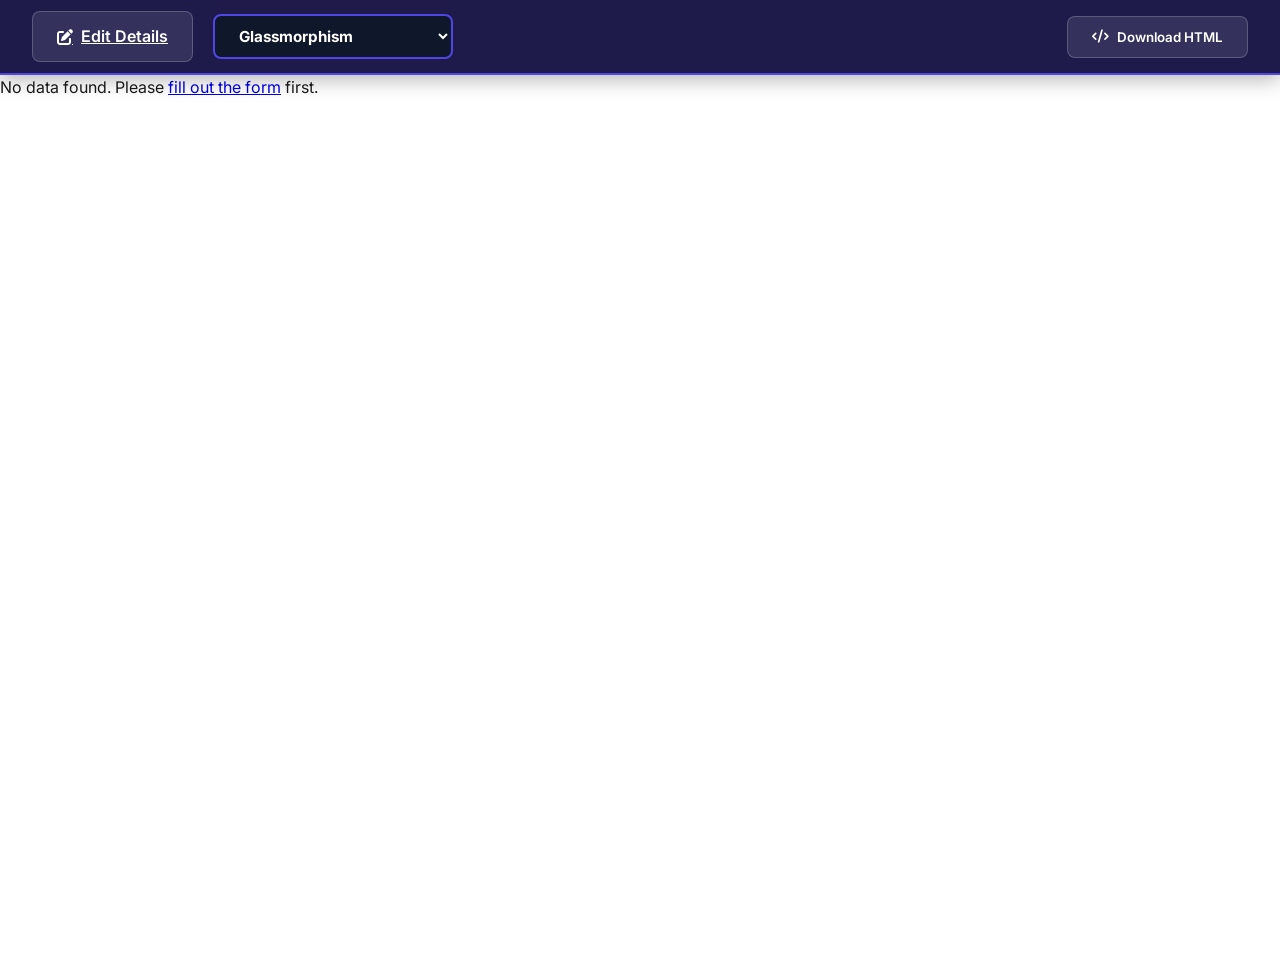
<file: preview.html>
<!DOCTYPE html>
<html lang="en">

<head>
    <meta charset="UTF-8">
    <meta name="viewport" content="width=device-width, initial-scale=1.0">
    <title>Portfolio Preview - PortfoliGo</title>
    <link rel="stylesheet" href="css/style.css">
    <link rel="stylesheet" href="css/template.css">
    <link rel="preconnect" href="https://fonts.googleapis.com">
    <link rel="preconnect" href="https://fonts.gstatic.com" crossorigin>
    <link
        href="https://fonts.googleapis.com/css2?family=Inter:wght@300;400;500;600;700&family=Outfit:wght@400;600;700&family=Playfair+Display:ital,wght@0,700;1,700&family=Space+Mono&display=swap"
        rel="stylesheet">
    <link rel="stylesheet" href="https://cdnjs.cloudflare.com/ajax/libs/font-awesome/6.4.0/css/all.min.css">
    <!-- html2canvas and jsPDF removed -->
</head>

<body class="preview-page">
    <div class="preview-toolbar">
        <div class="toolbar-left">
            <a href="index.html" class="btn btn-secondary">
                <i class="fas fa-edit"></i> Edit Details
            </a>
            <select id="template-selector" class="template-select">
                <option value="glass">Glassmorphism</option>
                <option value="executive">Executive B&W</option>
                <option value="motion">Interactive Motion</option>
            </select>
        </div>
        <div class="toolbar-right">
            <button id="download-html" class="btn btn-secondary">
                <i class="fas fa-code"></i> Download HTML
            </button>
        </div>
    </div>

    <div id="portfolio-render-area" class="portfolio-container">
        <!-- Dynamic content will be injected here -->
    </div>

    <script src="js/storage.js"></script>
    <script src="js/template.js"></script>
    <script src="js/export.js"></script>
    <script src="js/preview.js"></script>
</body>

</html>
</file>
<file: css/style.css>
:root {
    --primary: #6366f1;
    --primary-hover: #4f46e5;
    --secondary: #10b981;
    --bg-dark: #0f172a;
    --bg-surface: #1e293b;
    --text-main: #f8fafc;
    --text-muted: #94a3b8;
    --glass-bg: rgba(30, 41, 59, 0.7);
    --glass-border: rgba(255, 255, 255, 0.1);
    --radius: 12px;
    --transition: all 0.3s cubic-bezier(0.4, 0, 0.2, 1);
}

* {
    box-sizing: border-box;
    margin: 0;
    padding: 0;
}

body {
    font-family: 'Inter', sans-serif;
    background-color: var(--bg-dark);
    color: var(--text-main);
    line-height: 1.6;
    overflow-x: hidden;
}

h1,
h2,
h3 {
    font-family: 'Outfit', sans-serif;
}

.app-container {
    max-width: 1000px;
    margin: 0 auto;
    padding: 2rem 1rem;
}

/* Header */
header {
    display: flex;
    justify-content: space-between;
    align-items: center;
    margin-bottom: 4rem;
}

.logo {
    display: flex;
    align-items: center;
    gap: 0.75rem;
    font-size: 1.5rem;
    font-weight: 700;
    color: var(--primary);
}

/* Hero Section */
.hero-section {
    text-align: center;
    margin-bottom: 4rem;
}

.hero-section h1 {
    font-size: 3rem;
    margin-bottom: 1rem;
}

.hero-section h1 span {
    background: linear-gradient(90deg, var(--primary), var(--secondary));
    -webkit-background-clip: text;
    background-clip: text;
    -webkit-text-fill-color: transparent;
}

.hero-section p {
    color: var(--text-muted);
    font-size: 1.2rem;
}

/* Form Styling */
.glass-card {
    background: var(--glass-bg);
    backdrop-filter: blur(12px);
    -webkit-backdrop-filter: blur(12px);
    border: 1px solid var(--glass-border);
    border-radius: var(--radius);
    padding: 2.5rem;
    box-shadow: 0 25px 50px -12px rgba(0, 0, 0, 0.5);
}

.form-section {
    margin-bottom: 3rem;
    padding-bottom: 2rem;
    border-bottom: 1px solid var(--glass-border);
}

.form-section:last-child {
    border-bottom: none;
    margin-bottom: 0;
}

.form-section h2 {
    display: flex;
    align-items: center;
    gap: 0.75rem;
    margin-bottom: 1.5rem;
    font-size: 1.5rem;
    color: var(--primary);
}

.grid-layout {
    display: grid;
    grid-template-columns: repeat(2, 1fr);
    gap: 1.5rem;
}

.form-group {
    display: flex;
    flex-direction: column;
    gap: 0.5rem;
}

.form-group.full-width {
    grid-column: span 2;
}

label {
    font-size: 0.875rem;
    font-weight: 500;
    color: var(--text-muted);
}

input,
textarea,
select {
    background: rgba(0, 0, 0, 0.3);
    border: 1px solid var(--glass-border);
    border-radius: 8px;
    padding: 0.75rem 1rem;
    color: var(--text-main);
    font-family: inherit;
    transition: var(--transition);
}

option {
    background-color: var(--bg-surface);
    color: var(--text-main);
}

input:focus,
textarea:focus {
    outline: none;
    border-color: var(--primary);
    box-shadow: 0 0 0 4px rgba(99, 102, 241, 0.1);
}

textarea {
    min-height: 120px;
    resize: vertical;
}

/* Buttons */
.btn {
    display: inline-flex;
    align-items: center;
    justify-content: center;
    gap: 0.5rem;
    padding: 0.75rem 1.5rem;
    border-radius: 8px;
    font-weight: 600;
    cursor: pointer;
    transition: var(--transition);
    border: none;
    font-family: inherit;
}

.btn-primary {
    background: var(--primary);
    color: white;
}

.btn-primary:hover:not(.disabled) {
    background: var(--primary-hover);
    transform: translateY(-2px);
}

.btn-secondary {
    background: rgba(255, 255, 255, 0.05);
    color: var(--text-main);
    border: 1px solid var(--glass-border);
}

.btn-secondary:hover {
    background: rgba(255, 255, 255, 0.1);
}

.btn.disabled {
    opacity: 0.5;
    cursor: not-allowed;
}

/* Dynamic List Items */
.dynamic-item {
    background: rgba(255, 255, 255, 0.03);
    border: 1px solid var(--glass-border);
    border-radius: var(--radius);
    padding: 1.5rem;
    margin-bottom: 1rem;
    position: relative;
    animation: slideIn 0.3s ease-out;
}

.remove-item {
    position: absolute;
    top: 1rem;
    right: 1rem;
    color: #ef4444;
    cursor: pointer;
    background: none;
    border: none;
    font-size: 1.1rem;
}

@keyframes slideIn {
    from {
        opacity: 0;
        transform: translateY(10px);
    }

    to {
        opacity: 1;
        transform: translateY(0);
    }
}

/* Skills Tags */
.tags-container {
    display: flex;
    flex-wrap: wrap;
    gap: 0.5rem;
    margin-top: 0.75rem;
}

.tag {
    background: var(--primary);
    padding: 0.25rem 0.75rem;
    border-radius: 20px;
    font-size: 0.8rem;
    display: flex;
    align-items: center;
    gap: 0.4rem;
}

.tag i {
    cursor: pointer;
}

/* Template Selection */
.template-grid {
    display: grid;
    grid-template-columns: repeat(3, 1fr);
    gap: 1.5rem;
}

.template-option input {
    display: none;
}

.template-card {
    height: 150px;
    border: 2px solid var(--glass-border);
    border-radius: var(--radius);
    display: flex;
    align-items: center;
    justify-content: center;
    cursor: pointer;
    transition: var(--transition);
    position: relative;
    overflow: hidden;
    background: var(--bg-surface);
}

.glass-preview {
    background: linear-gradient(135deg, #7000ff, #00f2ff) !important;
    color: #fff !important;
}

.executive-preview {
    background: #000 !important;
    color: #fff !important;
    border: 2px solid #fff !important;
    font-family: 'Space Grotesk', sans-serif !important;
}

.motion-preview {
    background: #0a0a0c !important;
    color: #6366f1 !important;
    border: 1px solid #6366f1 !important;
}

.template-option input:checked+.template-card {
    border-color: var(--primary) !important;
    border-width: 4px !important;
    transform: scale(1.05);
    box-shadow: 0 0 20px rgba(99, 102, 241, 0.4);
}

.template-option input:checked+.template-card::after {
    content: '\f058';
    font-family: 'Font Awesome 6 Free';
    font-weight: 900;
    position: absolute;
    top: 10px;
    right: 10px;
    background: var(--primary);
    color: #fff;
    border-radius: 50%;
    width: 24px;
    height: 24px;
    display: flex;
    align-items: center;
    justify-content: center;
    font-size: 14px;
}

.template-card span {
    font-weight: 600;
    z-index: 1;
}

/* Responsive */
@media (max-width: 768px) {
    .grid-layout {
        grid-template-columns: 1fr;
    }

    .form-group.full-width {
        grid-column: span 1;
    }

    .template-grid {
        grid-template-columns: 1fr;
    }

    .hero-section h1 {
        font-size: 2rem;
    }

    /* Landing Page Header Mobile */
    header {
        flex-direction: column;
        gap: 1.5rem;
        padding: 1.5rem;
        text-align: center;
    }

    .logo {
        margin-right: 0;
    }

    header .btn-primary {
        width: 100%;
        justify-content: center;
    }

    /* Preview Toolbar Mobile */
    .preview-toolbar {
        height: auto;
        flex-direction: column;
        padding: 1rem;
        gap: 1rem;
    }

    .toolbar-left,
    .toolbar-right {
        width: 100%;
        justify-content: center;
        flex-wrap: wrap;
    }

    .template-select {
        flex: 1;
        min-width: 200px;
    }

    .preview-toolbar button {
        flex: 1;
        justify-content: center;
    }
}

/* Profile Upload */
.profile-upload-group {
    margin-top: 1rem;
}

.upload-controls {
    display: flex;
    align-items: center;
    gap: 2rem;
    margin-top: 0.5rem;
}

.image-preview {
    width: 100px;
    height: 100px;
    border-radius: 50%;
    border: 2px dashed var(--glass-border);
    display: flex;
    align-items: center;
    justify-content: center;
    overflow: hidden;
    background: rgba(0, 0, 0, 0.2);
    font-size: 0.75rem;
    text-align: center;
    color: var(--text-muted);
}

.image-preview img {
    width: 100%;
    height: 100%;
    object-fit: cover;
}

/* Preview Page Toolbar */
.preview-page {
    background-color: #0b0f19;
    height: 100vh;
    display: flex;
    flex-direction: column;
    overflow: hidden;
    padding: 0 !important;
}

.preview-toolbar {
    position: relative;
    /* Toolbar stays at the top of the flex container */
    flex-shrink: 0;
    height: 75px;
    background: #1e1b4b;
    /* Deeper indigo for better contrast */
    border-bottom: 2px solid var(--primary);
    display: flex;
    justify-content: space-between;
    align-items: center;
    padding: 0 2rem;
    z-index: 2000;
    box-shadow: 0 4px 20px rgba(0, 0, 0, 0.3);
}

.portfolio-container {
    flex: 1;
    overflow-y: auto;
    overflow-x: hidden;
    scroll-behavior: smooth;
    background: #000;
}

.toolbar-left,
.toolbar-right {
    display: flex;
    align-items: center;
    gap: 1.25rem;
}

.preview-toolbar .btn-secondary {
    background: rgba(255, 255, 255, 0.1);
    color: #fff;
    border: 1px solid rgba(255, 255, 255, 0.2);
}

.preview-toolbar .btn-secondary:hover {
    background: rgba(255, 255, 255, 0.2);
    border-color: #fff;
}

.template-select {
    background: #0f172a !important;
    color: white !important;
    border: 2px solid var(--primary) !important;
    padding: 0.6rem 1.25rem;
    border-radius: 8px;
    cursor: pointer;
    min-width: 240px;
    font-size: 0.95rem;
    font-weight: 700;
}

.template-select option {
    background: #0f172a;
    color: white;
    padding: 12px;
}
</file>
<file: css/template.css>
:root {
    /* Refined Color Palette - Clean & Professional */
    --primary: #4f46e5;
    --primary-glow: rgba(79, 70, 229, 0.15);
    --accent: #059669;
    --bg-light: #ffffff;
    --bg-dim: #f9fafb;
    --text-main: #111827;
    --text-muted: #6b7280;
    --glass-bg: rgba(255, 255, 255, 0.85);
    --glass-border: rgba(0, 0, 0, 0.05);

    /* Dark Mode Defaults */
    --primary-dark: #6366f1;
    --bg-dark: #111827;
    --bg-deep: #030712;
    --text-dark: #f9fafb;
    --glass-bg-dark: rgba(17, 24, 39, 0.85);

    /* Spacing & Borders */
    --radius-lg: 16px;
    --radius-md: 8px;
    --shadow-premium: 0 10px 15px -3px rgba(0, 0, 0, 0.1), 0 4px 6px -2px rgba(0, 0, 0, 0.05);
}

/* Refined Utilities */
.glass {
    background: var(--glass-bg);
    backdrop-filter: blur(8px);
    -webkit-backdrop-filter: blur(8px);
    border: 1px solid var(--glass-border);
    box-shadow: 0 4px 6px -1px rgba(0, 0, 0, 0.1);
}

.premium-card {
    background: var(--bg-light);
    border-radius: var(--radius-md);
    padding: 2rem;
    transition: transform 0.3s ease, box-shadow 0.3s ease;
    border: 1px solid rgba(0, 0, 0, 0.05);
}

.premium-card:hover {
    transform: translateY(-4px);
    box-shadow: 0 20px 25px -5px rgba(0, 0, 0, 0.1);
}

.text-gradient {
    background: linear-gradient(135deg, var(--primary), #818cf8);
    -webkit-background-clip: text;
    background-clip: text;
    color: transparent;
}

/* Portfolio Container & Global Resets */
.portfolio-container {
    background: white;
    color: #1a1a1a;
    width: 100%;
    min-height: 100vh;
    margin: 0;
    position: relative;
    padding: 0;
    overflow-x: hidden;
}

.portfolio-container * {
    box-sizing: border-box;
}

html {
    scroll-behavior: smooth;
}

/* Base Animations */
@keyframes fadeInUp {
    from {
        opacity: 0;
        transform: translateY(20px);
    }

    to {
        opacity: 1;
        transform: translateY(0);
    }
}

@keyframes slideInLeft {
    from {
        opacity: 0;
        transform: translateX(-30px);
    }

    to {
        opacity: 1;
        transform: translateX(0);
    }
}

@keyframes pulseGlow {
    0% {
        box-shadow: 0 0 0 0 rgba(99, 102, 241, 0.3);
    }

    70% {
        box-shadow: 0 0 20px 10px rgba(99, 102, 241, 0);
    }

    100% {
        box-shadow: 0 0 0 0 rgba(99, 102, 241, 0);
    }
}

.animate {
    opacity: 0;
    animation: fadeInUp 0.7s cubic-bezier(0.16, 1, 0.3, 1) forwards;
}

/* Global Components */
.global-nav {
    display: flex;
    justify-content: space-between;
    align-items: center;
    padding: 1.5rem 10%;
    background: var(--glass-bg);
    backdrop-filter: blur(15px);
    -webkit-backdrop-filter: blur(15px);
    position: sticky;
    top: 0;
    z-index: 1000;
    border-bottom: 1px solid var(--glass-border);
    transition: all 0.4s ease;
}

.global-nav.scrolled {
    padding: 1rem 10%;
    background: rgba(255, 255, 255, 0.9);
}

.global-nav .logo {
    font-family: 'Outfit', sans-serif;
    font-size: 1.8rem;
    font-weight: 700;
    letter-spacing: -1px;
    color: var(--text-main);
    text-decoration: none;
}

.global-nav .logo span {
    color: var(--primary);
}

.global-nav .nav-links {
    display: flex;
    gap: 2.5rem;
}

.global-nav .nav-links a {
    text-decoration: none;
    color: var(--text-main);
    font-size: 0.95rem;
    font-weight: 600;
    opacity: 0.6;
    transition: all 0.3s ease;
    position: relative;
}

.global-nav .nav-links a::after {
    content: '';
    position: absolute;
    bottom: -5px;
    left: 0;
    width: 0;
    height: 2px;
    background: var(--primary);
    transition: width 0.3s ease;
}

.global-nav .nav-links a:hover {
    opacity: 1;
}

.global-nav .nav-links a:hover::after {
    width: 100%;
}

.global-footer {
    padding: 6rem 10% 4rem;
    background: var(--bg-dim);
    border-top: 1px solid rgba(0, 0, 0, 0.05);
    text-align: center;
    margin-top: 6rem;
}

.global-footer .social-links {
    display: flex;
    gap: 2rem;
    justify-content: center;
    margin-bottom: 3rem;
}

.global-footer .social-links a {
    width: 50px;
    height: 50px;
    display: flex;
    align-items: center;
    justify-content: center;
    background: white;
    border-radius: 50%;
    color: var(--text-main);
    font-size: 1.2rem;
    text-decoration: none;
    transition: all 0.3s ease;
    box-shadow: 0 4px 12px rgba(0, 0, 0, 0.05);
}

.global-footer .social-links a:hover {
    background: var(--primary);
    color: white;
    transform: translateY(-5px);
}

.global-footer p {
    font-size: 0.95rem;
    color: var(--text-muted);
    font-weight: 500;
}

/* Normalization */
.profile-img {
    width: 140px;
    height: 140px;
    object-fit: cover;
    border-radius: 50%;
    transition: transform 0.3s ease;
}

.tags {
    display: flex;
    flex-wrap: wrap;
    gap: 0.5rem;
}

.tag {
    background: #f1f5f9;
    padding: 0.4rem 0.8rem;
    border-radius: 20px;
    font-size: 0.85rem;
}

.social-links {
    display: flex;
    gap: 1rem;
    margin-top: 1rem;
    font-size: 1.2rem;
}

.social-links a {
    color: inherit;
    transition: opacity 0.2s;
}

.social-links a:hover {
    opacity: 0.7;
}

/* 1. Modern Minimal */
.tpl-modern {
    font-family: 'Inter', sans-serif;
}

.tpl-modern .inner-container {
    max-width: 1100px;
    margin: 0 auto;
    padding: 8rem 4rem;
}

.tpl-modern .header {
    display: flex;
    justify-content: space-between;
    margin-bottom: 4rem;
}

.tpl-modern section {
    margin-bottom: 3rem;
}

.tpl-modern h2 {
    color: #6366f1;
    border-bottom: 2px solid #f1f5f9;
    padding-bottom: 0.5rem;
    margin-bottom: 1.5rem;
    font-size: 1.1rem;
    text-transform: uppercase;
}

.tpl-modern .grid {
    display: grid;
    grid-template-columns: 1fr 1fr;
    gap: 1.5rem;
}

.tpl-modern .card {
    background: #f8fafc;
    padding: 1.5rem;
    border-radius: 12px;
}

/* 2. Bold Professional */
.tpl-bold {
    display: flex;
    font-family: 'Outfit', sans-serif;
}

.tpl-bold .sidebar {
    width: 350px;
    background: #1e293b;
    color: white;
    padding: 4rem 2rem;
}

.tpl-bold .sidebar .profile-img {
    border-radius: 16px;
    border: 3px solid #334155;
    margin-bottom: 2rem;
    width: 100%;
    height: auto;
}

.tpl-bold .main-content {
    flex: 1;
    padding: 4rem;
    background: #fff;
}

.tpl-bold h2 {
    font-size: 1.5rem;
    color: #1e293b;
    border-left: 5px solid #1e293b;
    padding-left: 1rem;
    margin-bottom: 2rem;
}

.tpl-bold .proj-card {
    background: #f1f5f9;
    padding: 1.5rem;
    margin-bottom: 1rem;
    border-radius: 8px;
}

/* 3. Creative Layout */
.tpl-creative {
    font-family: 'Playfair Display', serif;
}

.tpl-creative .inner-container {
    padding: 8rem 4rem;
    max-width: 1200px;
    margin: 0 auto;
}

.tpl-creative .name-banner {
    text-align: center;
    margin-bottom: 5rem;
    animation: slideInLeft 1s ease;
}

.tpl-creative .profile-img {
    clip-path: polygon(10% 0, 100% 0, 90% 100%, 0 100%);
    width: 220px;
    height: 220px;
    border-radius: 0;
    margin-bottom: 2rem;
}

.tpl-creative .creative-grid {
    display: grid;
    grid-template-columns: 1fr 2fr;
    gap: 4rem;
}

.tpl-creative h2 {
    font-size: 2rem;
    font-weight: 700;
    font-style: italic;
    border-bottom: 2px solid #000;
    margin-bottom: 1.5rem;
}

/* 4. Sleek Slate */
.tpl-slate {
    font-family: 'Inter', sans-serif;
    background: #f8fafc;
}

.tpl-slate .slate-hero {
    background: #1e293b;
    color: white;
    padding: 8rem 4rem;
    text-align: center;
    width: 100%;
}

.tpl-slate .slate-body {
    padding: 4rem;
    max-width: 900px;
    margin: 0 auto;
}

.tpl-slate .slate-card {
    border-bottom: 1px solid #e2e8f0;
    padding: 1.5rem 0;
}

.tpl-slate .tag-slate {
    background: #1e293b;
    color: white;
    padding: 0.3rem 0.8rem;
    border-radius: 4px;
    font-size: 0.8rem;
    margin-right: 0.5rem;
}

/* 5. Midnight Pro */
.tpl-midnight {
    background: #0b0f19;
    color: #f1f5f9;
    font-family: 'Outfit', sans-serif;
    min-height: 100vh;
}

.tpl-midnight .global-nav {
    background: rgba(11, 15, 25, 0.9);
    border-bottom-color: rgba(255, 255, 255, 0.1);
}

.tpl-midnight .global-footer {
    background: #05070a;
    border-top-color: rgba(255, 255, 255, 0.1);
}

.tpl-midnight .inner-container {
    max-width: 1200px;
    margin: 0 auto;
    padding: 8rem 4rem;
}

.tpl-midnight .hero-flex {
    display: flex;
    align-items: center;
    gap: 3rem;
    margin-bottom: 4rem;
}

.tpl-midnight .profile-img {
    border-radius: 20px;
    border: 3px solid #818cf8;
    animation: pulseGlow 2s infinite;
}

.tpl-midnight .card {
    background: rgba(255, 255, 255, 0.04);
    padding: 2.5rem;
    border-radius: 24px;
    border: 1px solid rgba(255, 255, 255, 0.1);
    margin-bottom: 2rem;
}

.tpl-midnight .tag-outline {
    border: 1px solid #818cf8;
    color: #818cf8;
    padding: 0.3rem 0.8rem;
    border-radius: 6px;
    font-size: 0.8rem;
}

/* 6. Zen Essence */
.tpl-zen {
    font-family: 'Inter', sans-serif;
    background: #fafaf9;
    color: #44403c;
}

.tpl-zen .inner-container {
    padding: 8rem 4rem;
    max-width: 1000px;
    margin: 0 auto;
}

.tpl-zen .zen-header {
    text-align: center;
    margin-bottom: 5rem;
}

.tpl-zen h1 {
    font-weight: 200;
    font-size: 3.5rem;
    letter-spacing: 0.2em;
    border-bottom: 1px solid #d6d3d1;
    display: inline-block;
    padding-bottom: 1rem;
}

.tpl-zen .profile-img {
    filter: grayscale(1);
    opacity: 0.8;
    margin-top: 2rem;
    border: 1px solid #d6d3d1;
    padding: 10px;
    border-radius: 0;
}

.tpl-zen section {
    border-left: 1px solid #d6d3d1;
    padding-left: 2rem;
    margin-bottom: 4rem;
}

/* 7. Cyber Future */
.tpl-futuristic {
    background: #000;
    color: #0f0;
    font-family: 'Space Mono', monospace;
    min-height: 100vh;
}

.tpl-futuristic .inner-container {
    padding: 8rem 4rem;
    max-width: 1200px;
    margin: 0 auto;
}

.tpl-futuristic .global-nav {
    background: rgba(0, 0, 0, 0.9);
    border-bottom: 1px solid #0f0;
    color: #0f0;
}

.tpl-futuristic .global-footer {
    background: #000;
    border-top: 1px solid #0f0;
    color: #0f0;
}

.tpl-futuristic .profile-img {
    border-radius: 0;
    border: 2px solid #0f0;
    filter: hue-rotate(90deg) brightness(1.2);
    padding: 4px;
    width: 120px;
    height: 120px;
}

.tpl-futuristic .data-grid {
    display: grid;
    grid-template-columns: 1fr 1fr;
    gap: 3rem;
    margin-top: 4rem;
}

.tpl-futuristic h2 {
    border-bottom: 1px solid #0f0;
    padding-bottom: 0.5rem;
    margin-bottom: 1.5rem;
    font-size: 1rem;
}

.tpl-futuristic .binary {
    font-size: 0.85rem;
    opacity: 0.8;
}

/* 8. Classic Slate */
.tpl-classic {
    font-family: 'Playfair Display', serif;
}

.tpl-classic .inner-container {
    padding: 8rem 4rem;
    max-width: 1100px;
    margin: 0 auto;
}

.tpl-classic .classic-header {
    text-align: center;
    margin-bottom: 3rem;
}

.tpl-classic .profile-img {
    border: 1px solid #ccc;
    padding: 8px;
    border-radius: 0;
    width: 160px;
    height: 160px;
    box-shadow: 10px 10px 0 #f1f5f9;
}

.tpl-classic hr {
    border: none;
    border-top: 2px solid #f1f5f9;
    margin: 3rem 0;
}

.tpl-classic h2 {
    font-variant: small-caps;
    letter-spacing: 2px;
    border-bottom: 1px solid #eee;
    margin-bottom: 1.5rem;
}

/* 9. Neon Pulse */
.tpl-neon {
    background: #050505;
    color: #fff;
    font-family: 'Inter', sans-serif;
    min-height: 100vh;
}

.tpl-neon .inner-container {
    padding: 8rem 4rem;
    max-width: 1200px;
    margin: 0 auto;
}

.tpl-neon .global-nav {
    background: rgba(5, 5, 5, 0.9);
    border-bottom: 1px solid #ff00ff;
}

.tpl-neon .global-footer {
    background: #000;
    border-top: 1px solid #00ffff;
}

.tpl-neon .profile-img {
    border: 4px solid #fff;
    box-shadow: 0 0 20px #ff00ff, 0 0 40px #00ffff;
    width: 160px;
    height: 160px;
}

.tpl-neon .neon-card {
    background: rgba(255, 255, 255, 0.03);
    border: 1px solid #ff00ff;
    padding: 2.5rem;
    border-radius: 20px;
    margin-bottom: 3rem;
    backdrop-filter: blur(10px);
}

.tpl-neon .neon-tag {
    border: 1px solid #00ffff;
    color: #00ffff;
    padding: 0.3rem 1rem;
    border-radius: 50px;
    text-transform: uppercase;
    font-size: 0.75rem;
    margin-right: 0.5rem;
}

/* 10. Data Stream */
.tpl-datastream {
    background: #000;
    color: #00ff41;
    font-family: 'Space Mono', monospace;
    position: relative;
    min-height: 100vh;
}

.tpl-datastream .inner-container {
    padding: 8rem 4rem;
    max-width: 1200px;
    margin: 0 auto;
    position: relative;
    z-index: 1;
}

.tpl-datastream .global-nav {
    background: rgba(0, 0, 0, 0.9);
    border-bottom: 1px solid #00ff41;
    color: #00ff41;
}

.tpl-datastream .global-footer {
    background: #000;
    border-top: 1px solid #00ff41;
    color: #00ff41;
}

.tpl-datastream::before {
    content: "";
    position: absolute;
    inset: 0;
    background: linear-gradient(rgba(0, 255, 65, 0.05) 50%, transparent 50%);
    background-size: 100% 4px;
    pointer-events: none;
}

.tpl-datastream .profile-img {
    border: 1px solid #00ff41;
    border-radius: 0;
    width: 110px;
    height: 110px;
    filter: contrast(1.5) brightness(1.2);
}

.tpl-datastream .stream-item {
    border-left: 2px solid #00ff41;
    padding-left: 1.5rem;
    margin-bottom: 3rem;
}

.tpl-datastream .label {
    opacity: 0.5;
    font-size: 0.8rem;
    letter-spacing: 2px;
    margin-bottom: 1rem;
}

/* Delays */
.animate:nth-child(1) {
    animation-delay: 0.1s;
}

.animate:nth-child(2) {
    animation-delay: 0.2s;
}

.animate:nth-child(3) {
    animation-delay: 0.3s;
}

.animate:nth-child(4) {
    animation-delay: 0.4s;
}

.animate:nth-child(5) {
    animation-delay: 0.5s;
}

/* 11. Architect Pro */
.tpl-architect {
    background: #000;
    color: #fff;
    font-family: 'Inter', sans-serif;
    padding: 0;
    width: 100% !important;
}

.arch-container {
    padding: 0;
    width: 100%;
}

.arch-header {
    display: flex;
    justify-content: space-between;
    align-items: center;
    padding: 1.5rem 6rem;
    position: sticky;
    top: 0;
    background: rgba(0, 0, 0, 0.8);
    backdrop-filter: blur(15px);
    z-index: 100;
    border-bottom: 1px solid rgba(255, 255, 255, 0.05);
}

.arch-logo {
    font-family: 'Outfit', sans-serif;
    font-size: 1.8rem;
    font-weight: 700;
    letter-spacing: 2px;
}

.arch-logo span {
    color: #10b981;
}

.arch-nav {
    display: flex;
    gap: 3rem;
    font-size: 0.85rem;
    color: #a1a1aa;
    text-transform: uppercase;
    letter-spacing: 1px;
}

.arch-nav span {
    cursor: pointer;
    transition: color 0.3s;
}

.arch-nav span:hover {
    color: #10b981;
}

.arch-hero {
    height: 90vh;
    display: flex;
    align-items: center;
    padding: 0 6rem;
    background: radial-gradient(circle at 80% 20%, rgba(16, 185, 129, 0.1) 0%, transparent 40%);
}

.arch-title {
    font-size: 8rem;
    font-weight: 800;
    line-height: 0.9;
    margin-bottom: 3rem;
    font-family: 'Outfit', sans-serif;
    background: linear-gradient(180deg, #fff 0%, #a1a1aa 100%);
    -webkit-background-clip: text;
    background-clip: text;
    -webkit-text-fill-color: transparent;
}

.arch-subtitle-wrap {
    display: flex;
    align-items: center;
    gap: 2rem;
}

.arch-dash {
    width: 60px;
    height: 2px;
    background: #10b981;
}

.arch-subtitle {
    color: #a1a1aa;
    font-size: 1.5rem;
    max-width: 700px;
    line-height: 1.4;
}

.arch-hero-btns {
    margin-top: 4rem;
    display: flex;
    gap: 2rem;
}

.arch-btn-primary {
    background: #10b981;
    color: #000;
    border: none;
    padding: 1.2rem 2.5rem;
    font-weight: 600;
    font-size: 1rem;
    cursor: pointer;
    transition: transform 0.3s;
}

.arch-btn-secondary {
    background: transparent;
    color: #fff;
    border: 1px solid #27272a;
    padding: 1.2rem 2.5rem;
    font-weight: 600;
    font-size: 1rem;
    cursor: pointer;
    transition: background 0.3s;
}

.arch-btn-primary:hover {
    transform: translateY(-3px);
}

.arch-btn-secondary:hover {
    background: #27272a;
}

.arch-section {
    padding: 10rem 6rem;
}

.arch-section-header {
    display: flex;
    align-items: center;
    gap: 1.5rem;
    margin-bottom: 6rem;
}

.arch-num {
    color: #10b981;
    font-family: 'Space Mono', monospace;
    font-size: 1.2rem;
}

.arch-section-title {
    font-size: 3.5rem;
    font-weight: 700;
}

.arch-origin-grid {
    display: grid;
    grid-template-columns: 2fr 1fr;
    gap: 8rem;
}

.arch-origin-text h3 {
    color: #10b981;
    font-size: 0.9rem;
    letter-spacing: 5px;
    margin-bottom: 1.5rem;
    text-transform: uppercase;
}

.arch-origin-text h4 {
    font-size: 3rem;
    margin-bottom: 2.5rem;
}

.arch-origin-text p {
    color: #a1a1aa;
    font-size: 1.2rem;
    line-height: 1.8;
}

.arch-stats-grid {
    display: flex;
    flex-direction: column;
    gap: 2rem;
}

.arch-stat-card {
    border: 1px solid #27272a;
    padding: 3rem;
    display: flex;
    flex-direction: column;
    gap: 1rem;
    transition: border-color 0.3s;
}

.arch-stat-card:hover {
    border-color: #10b981;
}

.arch-stat-label {
    color: #71717a;
    font-size: 0.8rem;
    text-transform: uppercase;
    letter-spacing: 2px;
}

.arch-stat-val {
    font-size: 2rem;
    font-weight: 600;
}

.arch-tags {
    display: flex;
    flex-wrap: wrap;
    gap: 1.5rem;
}

.arch-tag {
    border: 1px solid #27272a;
    padding: 1.5rem 3rem;
    font-size: 1.1rem;
    transition: all 0.3s;
}

.arch-tag:hover {
    border-color: #10b981;
    background: rgba(16, 185, 129, 0.05);
}

.arch-project-list {
    display: flex;
    flex-direction: column;
}

.arch-project-item {
    border-top: 1px solid #27272a;
    padding: 5rem 0;
    display: flex;
    justify-content: space-between;
    align-items: center;
    transition: padding 0.3s;
}

.arch-project-item:hover {
    padding-left: 2rem;
}

.arch-proj-info {
    display: flex;
    align-items: flex-start;
    gap: 4rem;
}

.arch-proj-num {
    color: #71717a;
    font-family: 'Space Mono', monospace;
    font-size: 1.2rem;
    margin-top: 0.5rem;
}

.arch-proj-info h3 {
    font-size: 3rem;
    margin-bottom: 1rem;
}

.arch-proj-info p {
    color: #a1a1aa;
    font-size: 1.1rem;
    max-width: 600px;
}

.arch-journey-list {
    display: flex;
    flex-direction: column;
    gap: 6rem;
}

.arch-journey-item {
    display: flex;
    gap: 4rem;
    position: relative;
}

.arch-journey-item::before {
    content: "";
    position: absolute;
    left: 11px;
    top: 30px;
    bottom: -40px;
    width: 1px;
    background: #27272a;
}

.arch-journey-item:last-child::before {
    display: none;
}

.arch-journey-dot {
    width: 24px;
    height: 24px;
    background: #000;
    border: 2px solid #10b981;
    border-radius: 50%;
    margin-top: 0.5rem;
    z-index: 1;
}

.arch-journey-content h3 {
    font-size: 2rem;
    margin-bottom: 0.5rem;
}

.arch-journey-content h4 {
    color: #10b981;
    font-size: 1.2rem;
    margin-bottom: 1.5rem;
}

.arch-journey-date {
    color: #71717a;
    font-size: 1rem;
    display: block;
    margin-bottom: 2rem;
    font-family: 'Space Mono', monospace;
}

.arch-journey-content p {
    color: #a1a1aa;
    font-size: 1.1rem;
    line-height: 1.6;
    max-width: 800px;
}

.arch-footer {
    padding: 6rem;
    border-top: 1px solid #27272a;
    color: #3f3f46;
    font-size: 1rem;
    text-align: center;
    letter-spacing: 4px;
}

/* Responsive Media Queries */
@media (max-width: 1024px) {
    .global-nav {
        padding: 1rem 5%;
    }

    .tpl-modern .inner-container,
    .tpl-bold .main-content,
    .tpl-creative .inner-container,
    .tpl-slate .slate-body,
    .tpl-midnight .inner-container,
    .tpl-zen .inner-container,
    .tpl-futuristic .inner-container,
    .tpl-classic .inner-container,
    .tpl-neon .inner-container,
    .tpl-datastream .inner-container {
        padding: 4rem 2rem;
    }

    .arch-header,
    .arch-hero,
    .arch-section {
        padding-left: 2rem !important;
        padding-right: 2rem !important;
    }

    .arch-title {
        font-size: 5rem;
    }
}

@media (max-width: 768px) {
    .global-nav .nav-links {
        display: none;
    }

    .tpl-modern .grid,
    .tpl-creative .creative-grid,
    .tpl-futuristic .data-grid,
    .tpl-bold {
        grid-template-columns: 1fr;
        display: flex;
        flex-direction: column;
    }

    .tpl-bold .sidebar {
        width: 100%;
        padding: 2rem;
    }

    .arch-origin-grid {
        grid-template-columns: 1fr;
        gap: 2rem;
    }

    .arch-title {
        font-size: 3.5rem;
    }

    .arch-section-title {
        font-size: 2.5rem;
    }
}

@media (max-width: 480px) {
    .profile-img {
        width: 100px;
        height: 100px;
    }

    .arch-title {
        font-size: 2.5rem;
    }

    .inner-container {
        padding: 4rem 1rem !important;
    }
}
</file>
